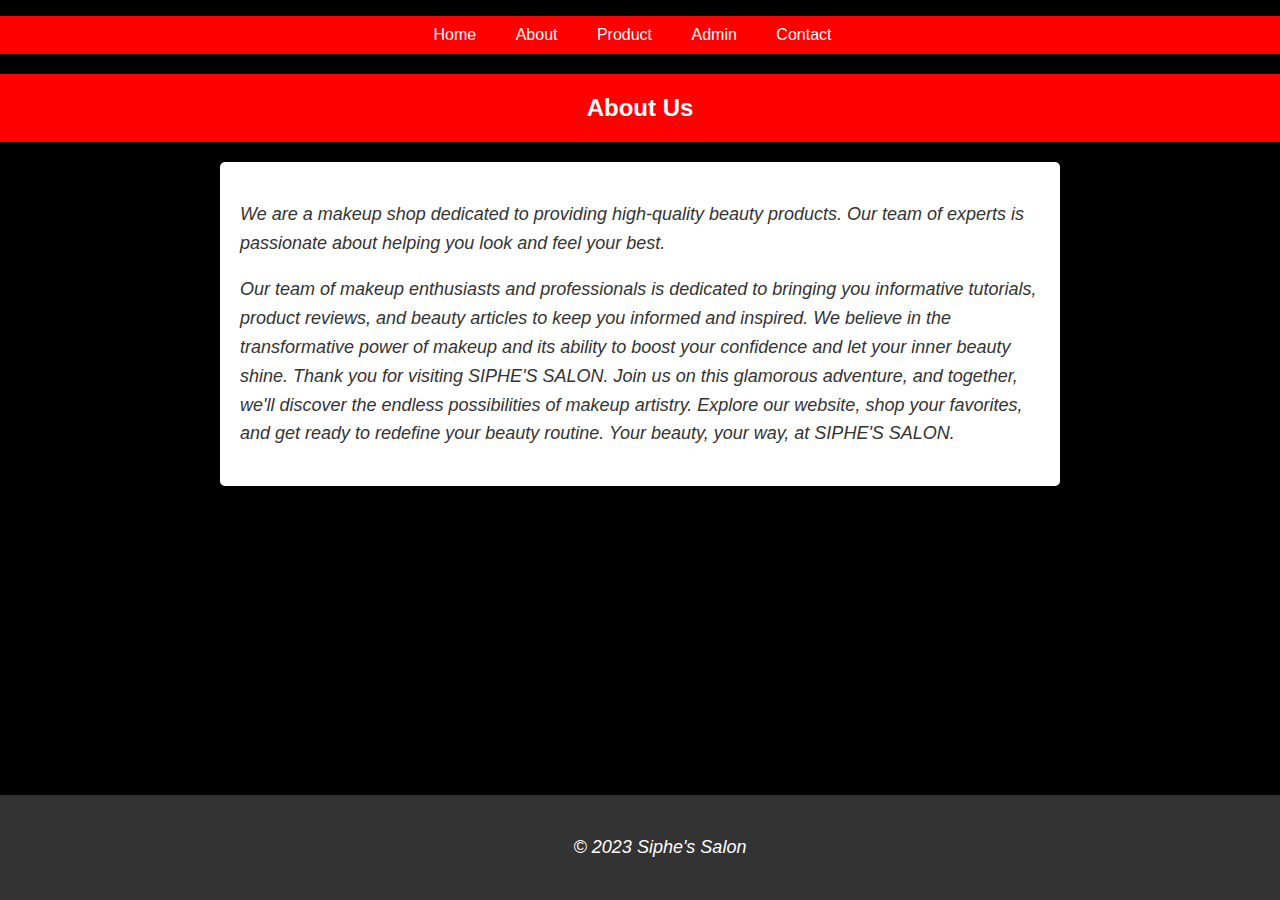
<file: about.html>
<!DOCTYPE html>
<html lang="en">
<head>
    <meta charset="UTF-8">
    <meta name="viewport" content="width=device-width, initial-scale=1.0">
    <title>about</title>
    <style>

nav {
    background-color:red;
    color: white;
    text-align: center;
}

nav a {
    display: inline-block;
    padding: 10px;
    text-decoration: none;
    color: white;
}

nav a:hover {
    background-color: #555;}
 nav li{
        display: inline;
        margin-right: 15px;
    }
   nav ul{
        list-style-type: none;
        padding: 0;
    }
body{
    background-color:black;
    font-family: Arial, sans-serif;
    margin: 0;
     padding: 0;
}
h2{
    color: red;
    background-color: red;
            color: #fff;
            text-align: center;
            padding: 20px 0;
}

.about-container {
            max-width: 800px;
            margin: 0 auto;
            padding: 20px;
            background-color: #fff;
            box-shadow: 0 0 10px rgba(0, 0, 0, 0.1);
            border-radius: 5px;
}
p{ font-size: 18px;
            line-height: 1.6;
            color: #333;
            font-style: italic;
        }
        footer {
    position: fixed;
    bottom: 0;
    left: 0;
    width: 100%;
    background-color: #333;
    color: white;
    text-align: center;
    padding: 20px;
}
footer p {
    color: #fff;
}
@media media_type and (media_feature) {
    
}
@media screen and (max-width: 600px) {
    
    body {
        background-color: lightblue;
    }
}
@media screen and (min-width: 601px) {
    
    body {
        background-color: black;
    }
}







    </style>
    

</head>
<body>
    <nav>
        <ul>
            <li><a href="index.html">Home</a></li>
            <li><a href="about.html">About</a></li>
            <li><a href="product.html">Product</a></li>
            <li><a href="admin.html">Admin</a></li>
            <li><a href="contact.html">Contact</a></li>
        </ul>
    </nav>
    <section id="about">
        <h2>About Us</h2>
        <div class="about-container">
        <p>We are a makeup shop dedicated to providing high-quality beauty products. Our team of experts is passionate about helping you look and feel your best.</p>
        <p>Our team of makeup enthusiasts and professionals is dedicated to bringing you informative tutorials, product reviews, and beauty articles to keep you informed and inspired. We believe in the transformative power of makeup and its ability to boost your confidence and let your inner beauty shine.

            Thank you for visiting SIPHE'S SALON. Join us on this glamorous adventure, and together, we'll discover the endless possibilities of makeup artistry. Explore our website, shop your favorites, and get ready to redefine your beauty routine.
            
            Your beauty, your way, at SIPHE'S SALON.
        </div>
    </section>
    <footer>
        <div class="footer-content">
            <p>&copy; 2023 Siphe's Salon</p>
        </div>
    </footer>
</body>
</html>
</file>
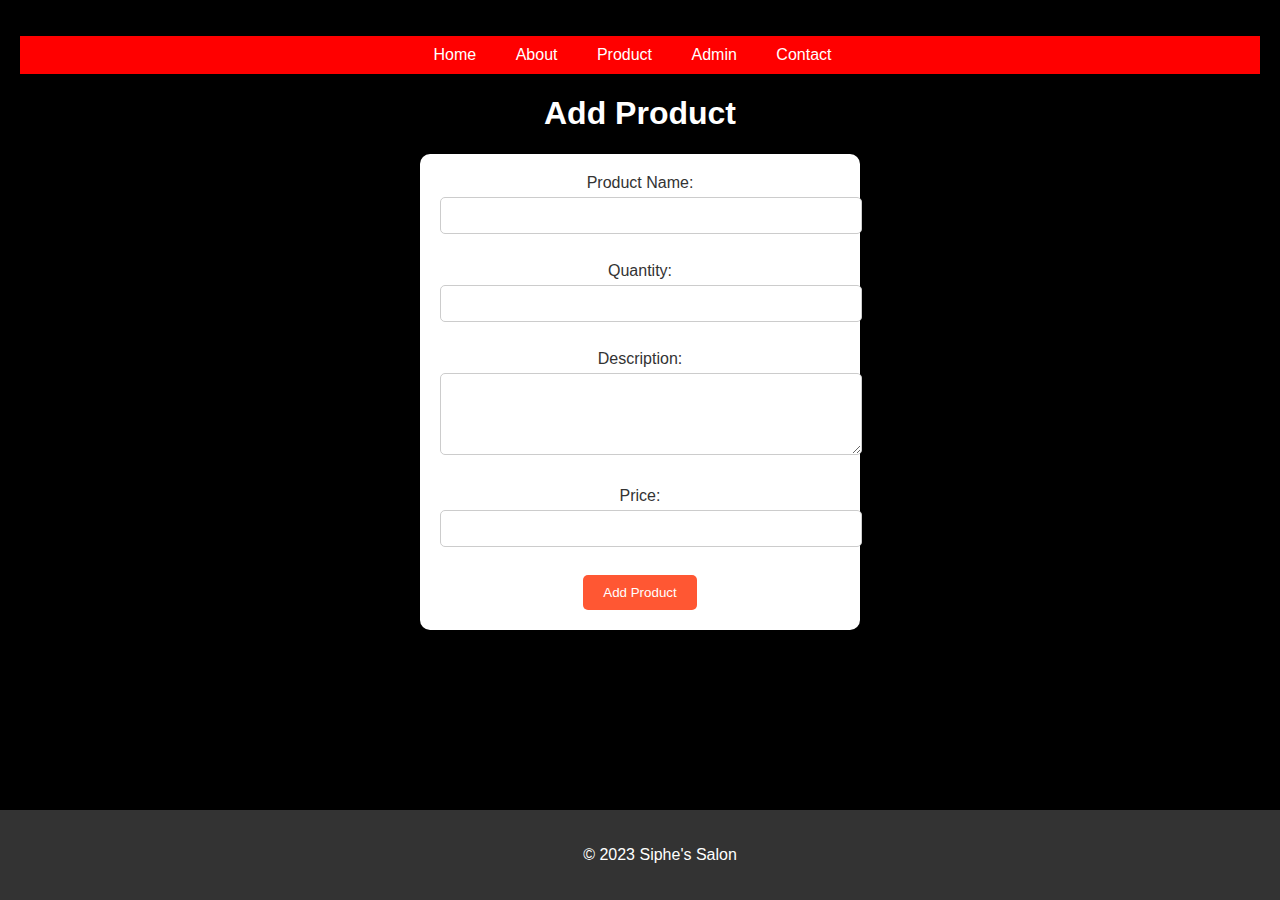
<file: admin.html>
<!DOCTYPE html>
<html lang="en">
<head>
    <meta charset="UTF-8">
    <meta name="viewport" content="width=device-width, initial-scale=1.0">
    <title>Document</title>
    <style>

        nav {
            background-color:red;
            color: white;
            text-align: center;
        }
        
        nav a {
            display: inline-block;
            padding: 10px;
            text-decoration: none;
            color: white;
        }
        
        nav a:hover {
            background-color: #555;}
         nav li{
                display: inline;
                margin-right: 15px;
            }
           nav ul{
                list-style-type: none;
                padding: 0;
            }
        body{
            background-color:black;
        }
        body {
    font-family: Arial, sans-serif;
    
    text-align: center;
    padding: 20px;
    margin: 0;
}

h1 {
    color: #333;
}

/* Style the form container */
form {
    background-color: white;
    padding: 20px;
    border-radius: 10px;
    box-shadow: 0 0 10px rgba(0, 0, 0, 0.1);
    max-width: 400px;
    margin: 0 auto;
}

/* Style labels and form controls */
label {
    display: block;
    margin-bottom: 5px;
    color: #333;
}

input[type="text"],
input[type="number"],
textarea {
    width: 100%;
    padding: 10px;
    margin-bottom: 10px;
    border: 1px solid #ccc;
    border-radius: 5px;
}
h1{
    color: white;
}

textarea {
    resize: vertical;
}

/* Style the submit button */
input[type="submit"] {
    background-color: #ff5733;
    color: #fff;
    padding: 10px 20px;
    border: none;
    border-radius: 5px;
    cursor: pointer;
}

input[type="submit"]:hover {
    background-color: #d14624;
}
footer {
    position: fixed;
    bottom: 0;
    left: 0;
    width: 100%;
    background-color: #333;
    color: white;
    text-align: center;
    padding: 20px;
}
@media media_type and (media_feature) {
    
}
@media screen and (max-width: 600px) {
    
    body {
        background-color: lightblue;
    }
}
@media screen and (min-width: 601px) {
    
    body {
        background-color: black;
    }
}







        </style>
</head>
<body>
    <nav>
        <ul>
            <li><a href="index.html">Home</a></li>
            <li><a href="about.html">About</a></li>
            <li><a href="product.html">Product</a></li>
            <li><a href="admin.html">Admin</a></li>
            <li><a href="contact.html">Contact</a></li>
        </ul>
    </nav>
    <h1>Add Product</h1>

    <form
            action="https://formspree.io/f/xvojdnwz"
                method="POST">
        <label for="product_name">Product Name:</label>
        <input type="text" id="product_name" name="product_name" required><br><br>

        <label for="quantity">Quantity:</label>
        <input type="number" id="quantity" name="quantity" required><br><br>

        <label for="description">Description:</label>
        <textarea id="description" name="description" rows="4" required></textarea><br><br>

        <label for="price">Price:</label>
        <input type="number" id="price" name="price" step="0.01" required><br><br>

        <input type="submit" value="Add Product">
    </form>
    <footer>
        <div class="footer-content">
            <p>&copy; 2023 Siphe's Salon</p>
        </div>
    </footer>
    
</body>
</html>
</file>
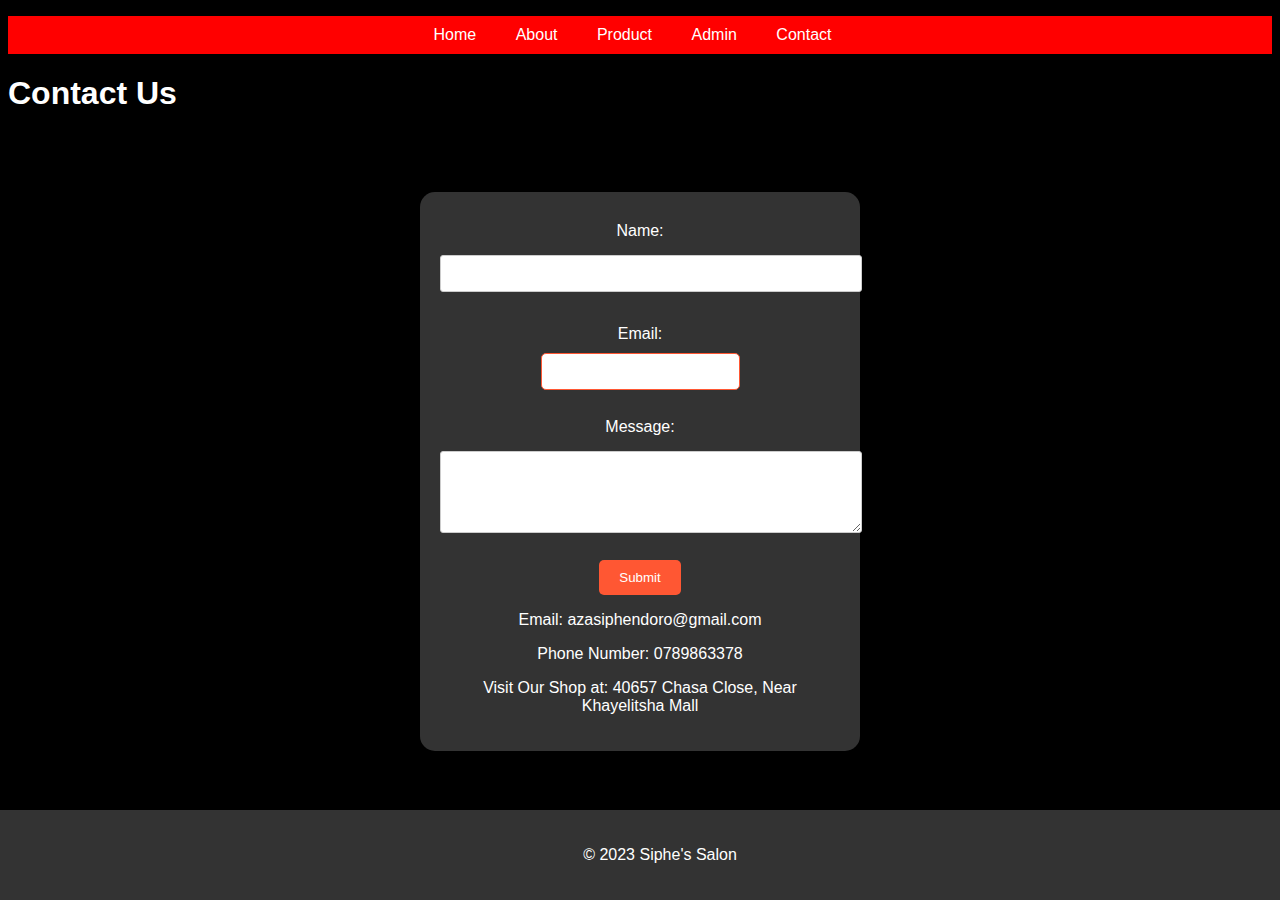
<file: contact.html>
<!DOCTYPE html>
<html lang="en">
<head>
    <meta charset="UTF-8">
    <meta name="viewport" content="width=device-width, initial-scale=1.0">
    <title>contact</title>
    <style>

        nav {
            background-color:red;
            color: white;
            text-align: center;
        }
        
        nav a {
            display: inline-block;
            padding: 10px;
            text-decoration: none;
            color: white;
        }
        
        nav a:hover {
            background-color: #555;}
         nav li{
                display: inline;
                margin-right: 15px;
            }
           nav ul{
                list-style-type: none;
                padding: 0;
            }
        body{
            background-color:black;
            color: white;
            font-family: Arial, sans-serif;
        }
        container{
    border: 1px solid #ccc;
    border-radius: 3px;
}
.contact-container {
            display: flex;
            justify-content: center;
            align-items: center;
            height: 75vh;
        }

        /* Style the form container */
        .contact-form {
            background-color: #333;
            padding: 20px;
            border-radius: 15px;
            text-align: center;
            max-width: 400px;
        }

        /* Style the form labels and inputs */
        .contact-form label {
            color: white;
            display: block;
            margin: 10px 0;
        }
        .contact-form input {
            padding: 10px;
            border: 1px solid #ff5733;
            border-radius: 5px;
        }

        /* Style the submit button */
        .contact-form button {
            background-color: #ff5733;
            color: white;
            padding: 10px 20px;
            border: none;
            border-radius: 5px;
            cursor: pointer;
        }

        .contact-form button:hover {
            background-color: red; /* Change button color on hover */
        }
        #topButton {
            display: none;
            position: fixed;
            bottom: 20px;
            right: 20px;
            background-color: #ff5733; /* Red background */
            color: white; /* White text */
            padding: 10px 20px;
            border-radius: 5px;
            cursor: pointer;
            text-decoration: none;
        }

        #topButton:hover {
            background-color: red; /* Darker red on hover */
        }
    


h2 {
    text-align: center;
}

label {
    display: block;
    margin-top: 10px;
}

input[type="text"], textarea {
    width: 100%;
    padding: 10px;
    margin: 5px 0;
    border: 1px solid #ccc;
    border-radius: 3px;
}
footer {
    position: fixed;
    bottom: 0;
    left: 0;
    width: 100%;
    background-color: #333;
    color: white;
    text-align: center;
    padding: 20px;

    
}
@media media_type and (media_feature) {
    
}
@media screen and (max-width: 600px) {
    
    body {
        background-color: lightblue;
    }
}
@media screen and (min-width: 601px) {
    
    body {
        background-color:black;
    }
}







        </style>
</head>
<body>
    <nav>
        <ul>
            <li><a href="index.html">Home</a></li>
            <li><a href="about.html">About</a></li>
            <li><a href="product.html">Product</a></li>
            <li><a href="admin.html">Admin</a></li>
            <li><a href="contact.html">Contact</a></li>
        </ul>
    </nav>
    <h1>Contact Us</h1>

    <div class="contact-container">
        
        <div class="contact-form">
            <form
            action="https://formspree.io/f/xvojdnwz"
                method="POST">
                <label for="name">Name:</label>
                <input type="text" id="name" name="name" required><br><br>

                <label for="email">Email:</label>
                <input type="email" id="email" name="email" required><br><br>

                <label for="message">Message:</label>
                <textarea id="message" name="message" rows="4" required></textarea><br><br>

                <button type="submit">Submit</button>
            </form>
        <div class="additional-info">
            <p>Email: azasiphendoro@gmail.com</p>
            <p>Phone Number: 0789863378</p>
            <p>Visit Our Shop at: 40657 Chasa Close, Near Khayelitsha Mall</p>
        </div>
    </div>
    
    <a id="topButton" href="#top">Back to Top</a>

    <script>
        // JavaScript to show/hide the "Back to Top" button
        window.onscroll = function() {
            scrollFunction();
        };

        function scrollFunction() {
            if (document.body.scrollTop > 20 || document.documentElement.scrollTop > 20) {
                document.getElementById("topButton").style.display = "block";
            } else {
                document.getElementById("topButton").style.display = "none";
            }
        }
    </script>
     <footer>
        <div class="footer-content">
            <p>&copy; 2023 Siphe's Salon</p>
        </div>
    </footer>
    
</body>
</html>
</file>
